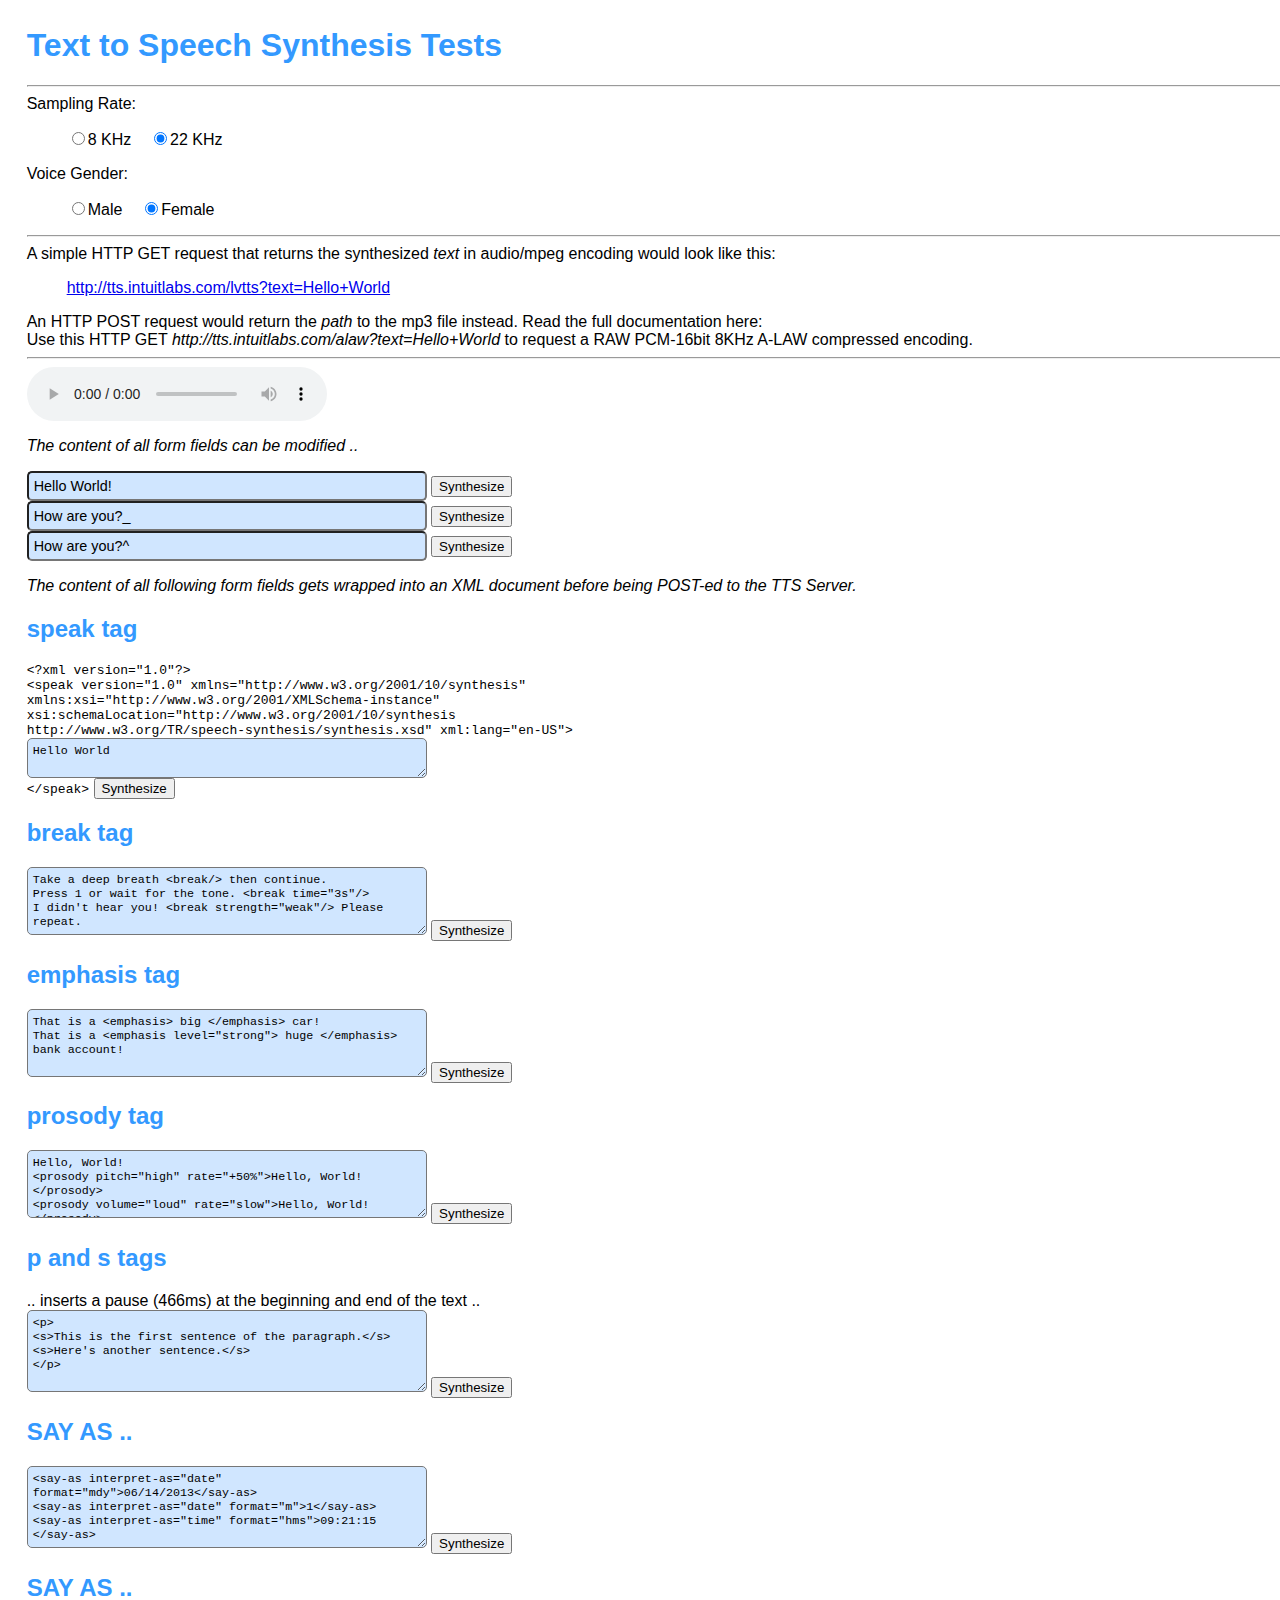
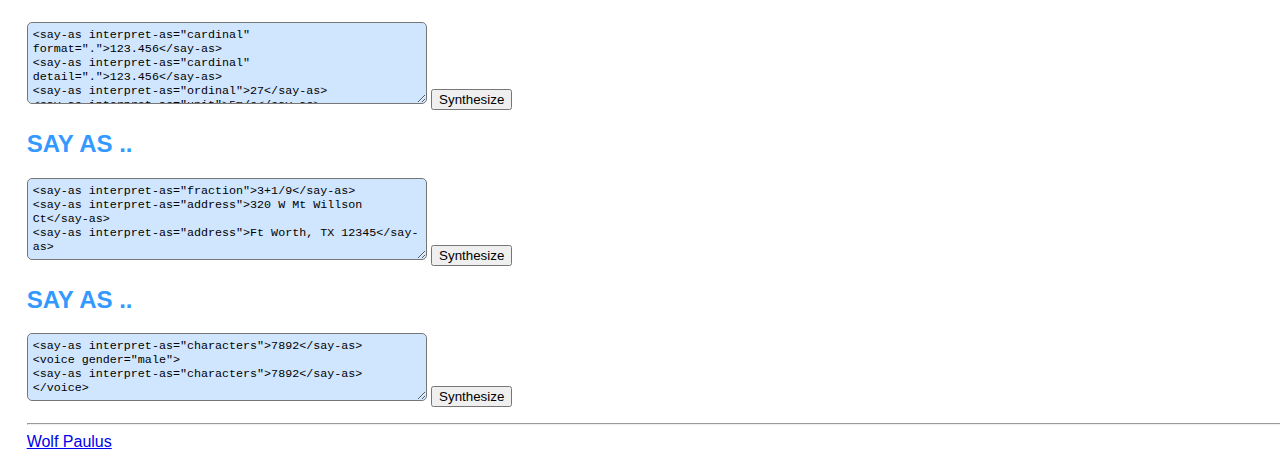
<file: static/index.html>
<html>
<head>
<title>Text to Speech Synthesis Tests</title>
<meta name="author" content="Wolf Paulus">
<meta charset="UTF-8">
<link rel="icon" href="./favicon.ico" type="image/x-icon"/>
<link rel="stylesheet" type="text/css" href="style.css">

<script type="text/javascript">
	var url = "/lvtts";

	function callTTS(id) {
	 	var xhReq = new XMLHttpRequest();
    	xhReq.onreadystatechange = function () {
    		if (xhReq.readyState == 4 && xhReq.status == 200) {
           		var mp3File = xhReq.response;
           		document.getElementById('player').src=mp3File;
           		document.getElementById('player').autoplay=true;
           	}
    	}
    	xhReq.open("POST", url, true); // async request
    	xhReq.setRequestHeader("Content-type","application/x-www-form-urlencoded");
		s = document.getElementById(id).value;
    	if (document.getElementById(id).type=="textarea") {
			s = wrap(s);
		}
        flags="";
        flags+= document.getElementById("r1").checked ? "8" : "";
        flags+= document.getElementById("r3").checked ? "m" : "";
        alert flags
		xhReq.send("text="+document.getElementById( id ).value + "&amp;flags=" + flags);
    }

	function wrap(s) {
		var header= '<?xml version="1.0"?><speak version="1.0" \
		xmlns="http://www.w3.org/2001/10/synthesis" \
		xmlns:xsi="http://www.w3.org/2001/XMLSchema-instance \
		xsi:schemaLocation="http://www.w3.org/2001/10/synthesis \
		http://www.w3.org/TR/speech-synthesis/synthesis.xsd" xml:lang="en-US">'
		var footer= '</speak>'
		return header + s + footer;
	}
</script>
</head>
<body>
<h1>Text to Speech Synthesis Tests</h1>
<hr/>
<form>

Sampling Rate:<blockquote><input type="radio" name="khz" id="r1"/>8 KHz &nbsp;&nbsp; <input type="radio" name="khz" id="r2" checked="checked"/>22 KHz</blockquote>
Voice Gender: <blockquote><input type="radio" name="gdr" id="r3">Male &nbsp;&nbsp; <input type="radio" name="gdr" id="r4" checked="checked"/>Female</blockquote>
<hr/>
A simple HTTP GET request that returns the synthesized <i>text</i> in audio/mpeg encoding would look like this:
<blockquote><a href="http://tts.intuitlabs.com/lvtts?text=Hello+World">http://tts.intuitlabs.com/lvtts?text=Hello+World</a></blockquote>
An HTTP POST request would return the <i>path</i> to the mp3 file instead. Read the full documentation here:<br/>
Use this HTTP GET <i>http://tts.intuitlabs.com/alaw?text=Hello+World</i> to request a RAW PCM-16bit 8KHz A-LAW compressed encoding.
<hr/>
<audio id="player" controls></audio>
<p>
	<i>The content of all form fields can be modified ..</i><br/>
</p>

<input id = "i1" type="text" size="50" value="Hello World!"/>
<input id = "b1" type="button" value="Synthesize" onclick="callTTS('i1');"/>
<br/>
<input id = "i2" type="text" size="50" value="How are you?_"/>
<input id = "b2" type="button" value="Synthesize" onclick="callTTS('i2');"/>
<br/>
<input id = "i3" type="text" size="50" value="How are you?^ "/>
<input id = "b3" type="button" value="Synthesize" onclick="callTTS('i3');"/>
<br/>
<p>
	<i>The content of all following form fields gets wrapped into an XML document before being POST-ed to the TTS Server.</i><br/>
</p>
<h2>speak tag</h2>
<code>
&lt;?xml version="1.0"?&gt;<br/>
&lt;speak version="1.0" xmlns="http://www.w3.org/2001/10/synthesis" <br/>
xmlns:xsi="http://www.w3.org/2001/XMLSchema-instance" <br/>
xsi:schemaLocation="http://www.w3.org/2001/10/synthesis <br/>
http://www.w3.org/TR/speech-synthesis/synthesis.xsd" xml:lang="en-US"&gt;
</code><br/>

<textarea id = "a1" type="textarea" cols="50" rows="2" >
Hello World
</textarea><br/>
<code>&lt;/speak&gt;</code>
<input id = "b4" type="button" value="Synthesize" onclick="callTTS('a1');"/>
<br/>

<h2>break tag</h2>
<textarea id = "a2" type="textarea" cols="50" rows="4" >
Take a deep breath <break/> then continue.
Press 1 or wait for the tone. <break time="3s"/>
I didn't hear you! <break strength="weak"/> Please repeat.
</textarea>
<input id = "b5" type="button" value="Synthesize" onclick="callTTS('a2');"/>
<br/>

<h2>emphasis tag</h2>
<textarea id = "a3" type="textarea" cols="50" rows="4" >
That is a <emphasis> big </emphasis> car!
That is a <emphasis level="strong"> huge </emphasis> bank account!
</textarea>
<input id = "b6" type="button" value="Synthesize" onclick="callTTS('a3');"/>
<br/>

<h2>prosody tag</h2>
<textarea id = "a4" type="textarea" cols="50" rows="4" >
Hello, World!
<prosody pitch="high" rate="+50%">Hello, World!</prosody>
<prosody volume="loud" rate="slow">Hello, World!</prosody>
</textarea>
<input id = "b7" type="button" value="Synthesize" onclick="callTTS('a4');"/>
<br/>

<h2>p and s tags</h2>
.. inserts a pause (466ms) at the beginning and end of the text ..<br/>
<textarea id = "a5" type="textarea" cols="50" rows="5" >
<p>
<s>This is the first sentence of the paragraph.</s>
<s>Here's another sentence.</s>
</p>
</textarea>
<input id = "b8" type="button" value="Synthesize" onclick="callTTS('a5');"/>
<br/>

<h2>SAY AS ..</h2>
<textarea id = "a6" type="textarea" cols="50" rows="5" >
<say-as interpret-as="date" format="mdy">06/14/2013</say-as>
<say-as interpret-as="date" format="m">1</say-as>
<say-as interpret-as="time" format="hms">09:21:15 </say-as>
</textarea>
<input id = "b9" type="button" value="Synthesize" onclick="callTTS('a6');"/>
<br/>

<h2>SAY AS ..</h2>
<textarea id = "a7" type="textarea" cols="50" rows="5" >
<say-as interpret-as="cardinal" format=".">123.456</say-as>
<say-as interpret-as="cardinal" detail=".">123.456</say-as>
<say-as interpret-as="ordinal">27</say-as>
<say-as interpret-as="unit">5m/s</say-as>
</textarea>
<input id = "b10" type="button" value="Synthesize" onclick="callTTS('a7');"/>
<br/>

<h2>SAY AS ..</h2>
<textarea id = "a8" type="textarea" cols="50" rows="5" >
<say-as interpret-as="fraction">3+1/9</say-as>
<say-as interpret-as="address">320 W Mt Willson Ct</say-as>
<say-as interpret-as="address">Ft Worth, TX 12345</say-as>
</textarea>
<input id = "b11" type="button" value="Synthesize" onclick="callTTS('a8');"/>
<br/>

<h2>SAY AS ..</h2>
<textarea id = "a9" type="textarea" cols="50" rows="4" >
<say-as interpret-as="characters">7892</say-as>
<voice gender="male">
<say-as interpret-as="characters">7892</say-as>
</voice>
</textarea>
<input id = "b12" type="button" value="Synthesize" onclick="callTTS('a9');"/>
<br/>

</form>
<hr/>
<a href="mailto:wolf_paulus@intuit.com">Wolf Paulus</a>
<br/>
<br/>

</body>
</html>
</file>
<file: static/style.css>
html {
    background: #FFF;
}
body {
	background: #FfF;
	height: 100%;
	width: 100%;
	margin: 20pt;
	font-family: 'Open Sans', Arial, Helvetica, sans-serif;
	font-size: 1.0em;
	}
h1 {color:#3399FF;}
h2 {color:#3399FF;}

input[type=text], input.text, textarea {
    font-size: .9em;
    padding: 5px;
    width: 300pt;
	background: rgba(6, 124, 255, 0.19);

    -webkit-border-radius: 5px;
    -moz-border-radius: 5px;
    border-radius: 5px;
}
</file>
